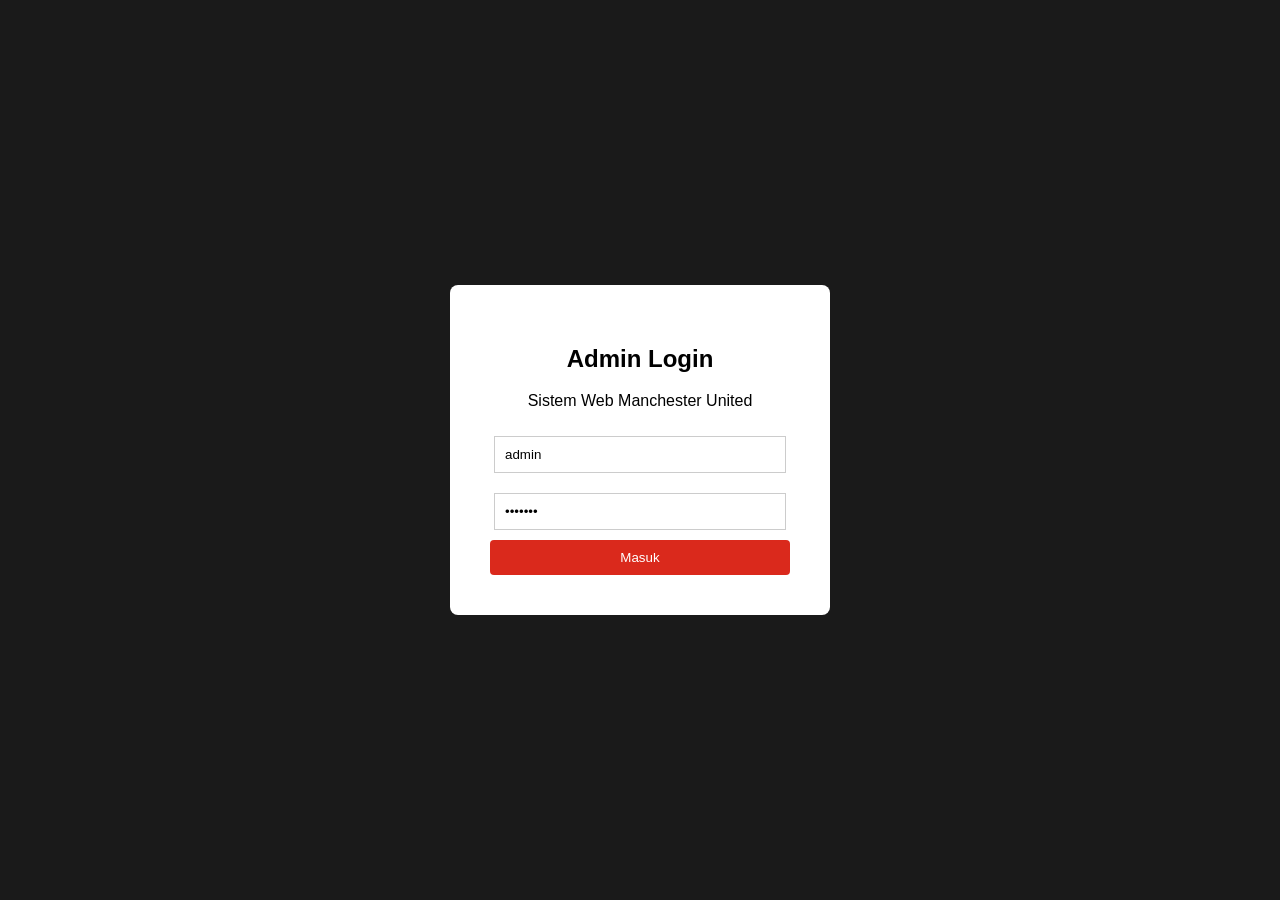
<file: admin.html>
<!DOCTYPE html>
<html lang="id">
<head>
    <meta charset="UTF-8">
    <meta name="viewport" content="width=device-width, initial-scale=1.0">
    <title>Admin Hub - MU System</title>
    <link rel="stylesheet" href="assets/css/admin.css">
    <script src="https://code.jquery.com/jquery-3.6.0.min.js"></script>
</head>
<body>

    <div id="login-screen">
        <div class="login-box">
            <h2>Admin Login</h2>
            <p>Sistem Web Manchester United</p>
            <input type="text" id="username" placeholder="Username" value="admin">
            <input type="password" id="password" placeholder="Password" value="ggmu123">
            <button class="btn-submit" id="btn-login" style="width: 100%;">Masuk</button>
        </div>
    </div>

    <div id="dashboard-screen">
        <header class="admin-header">
            <h2>Admin Hub MU</h2>
            <button class="btn-submit" id="btn-logout" style="background: #333;">Logout</button>
        </header>

        <div class="dashboard-container">
            <nav class="sidebar">
                <a class="nav-link active" data-target="#panel-pemain">Kelola Data Pemain</a>
                <a class="nav-link" data-target="#panel-jadwal">Update Jadwal & Hasil</a>
                <a class="nav-link" data-target="#panel-berita">Kelola Berita</a>
                <a class="nav-link" data-target="#panel-voting">Kelola Data Voting</a>
            </nav>

            <main class="main-content">
                
                <div class="panel active" id="panel-pemain">
                    <h3>Tambah/Edit Pemain Skuad</h3>
                    <form id="form-pemain">
                        <input type="hidden" id="input-id">
                        
                        <div class="form-group">
                            <label>Nama Pemain</label>
                            <input type="text" id="input-nama" required placeholder="Contoh: Alejandro Garnacho">
                        </div>
                        <div class="form-group">
                            <label>Posisi</label>
                            <select id="input-posisi">
                                <option value="Goalkeeper">Goalkeeper</option>
                                <option value="Defender">Defender</option>
                                <option value="Midfielder">Midfielder</option>
                                <option value="Forward">Forward</option>
                            </select>
                        </div>
                        <div class="form-group">
                            <label>Nomor Punggung</label>
                            <input type="number" id="input-nomor" required>
                        </div>
                        <div class="form-group">
                            <label>URL Foto Pemain (Link Gambar)</label>
                            <input type="url" id="input-foto" required placeholder="https://link-gambar.com/foto.jpg">
                        </div>
                        
                        <button type="submit" class="btn-submit" id="btn-simpan-form">Simpan Data Pemain</button>
                        <button type="button" class="btn-submit" id="btn-batal-edit" style="display: none; background: #555;">Batal Edit</button>
                    </form>

                    <hr style="margin: 30px 0; border: 1px solid #ddd;">
                    
                    <h3>Daftar Pemain Tersimpan</h3>
                    <table style="width: 100%; border-collapse: collapse; text-align: left;">
                        <thead>
                            <tr style="background-color: var(--mu-red); color: white;">
                                <th style="padding: 10px; border: 1px solid #ccc;">No</th>
                                <th style="padding: 10px; border: 1px solid #ccc;">Nama</th>
                                <th style="padding: 10px; border: 1px solid #ccc;">Posisi</th>
                                <th style="padding: 10px; border: 1px solid #ccc;">Nomor</th>
                                <th style="padding: 10px; border: 1px solid #ccc;">Aksi</th>
                            </tr>
                        </thead>
                        <tbody id="tabel-pemain-body">
                            </tbody>
                    </table>
                </div>

                <div class="panel" id="panel-jadwal">
                    <h3>Tambah/Edit Jadwal & Hasil Pertandingan</h3>
                    <form id="form-jadwal">
                        <input type="hidden" id="input-id-jadwal">
                        
                        <div class="form-group">
                            <label>Lawan (Contoh: Arsenal (Home))</label>
                            <input type="text" id="input-lawan" required>
                        </div>
                        <div class="form-group">
                            <label>Tanggal Pertandingan</label>
                            <input type="text" id="input-tanggal" required placeholder="Contoh: 12 Mei 2026">
                        </div>
                        <div class="form-group">
                            <label>Status</label>
                            <select id="input-status-laga">
                                <option value="Akan Datang">Akan Datang</option>
                                <option value="Selesai">Selesai</option>
                            </select>
                        </div>
                        <div class="form-group" id="input-grup-skor" style="display: none;">
                            <label>Skor Akhir (Contoh: MUN 2 - 1 ARS)</label>
                            <input type="text" id="input-skor-laga" placeholder="Masukkan skor">
                        </div>
                        
                        <button type="submit" class="btn-submit" id="btn-simpan-jadwal">Simpan Jadwal</button>
                        <button type="button" class="btn-submit" id="btn-batal-edit-jadwal" style="display: none; background: #555;">Batal Edit</button>
                    </form>

                    <hr style="margin: 30px 0; border: 1px solid #ddd;">
                    
                    <h3>Daftar Jadwal Tersimpan</h3>
                    <table style="width: 100%; border-collapse: collapse; text-align: left;">
                        <thead>
                            <tr style="background-color: var(--mu-red); color: white;">
                                <th style="padding: 10px; border: 1px solid #ccc;">No</th>
                                <th style="padding: 10px; border: 1px solid #ccc;">Lawan</th>
                                <th style="padding: 10px; border: 1px solid #ccc;">Tanggal</th>
                                <th style="padding: 10px; border: 1px solid #ccc;">Status</th>
                                <th style="padding: 10px; border: 1px solid #ccc;">Skor</th>
                                <th style="padding: 10px; border: 1px solid #ccc;">Aksi</th>
                            </tr>
                        </thead>
                        <tbody id="tabel-jadwal-body">
                            </tbody>
                    </table>
                </div>

                <div class="panel" id="panel-berita">
                    <h3>Tulis Berita Baru</h3>
                    <textarea rows="5" style="width: 100%; padding: 10px;" placeholder="Tulis konten berita di sini..."></textarea>
                    <br><br>
                    <button class="btn-submit">Publish Berita</button>
                </div>

                <div class="panel" id="panel-voting">
                    <h3>Data Voting Player of the Month</h3>
                    <p>Bruno Fernandes: <strong>75%</strong></p>
                    <p>Kobbie Mainoo: <strong>60%</strong></p>
                    <button class="btn-submit" style="background: #333;">Reset Polling Bulan Ini</button>
                </div>

            </main>
        </div>
    </div>

    <script src="assets/js/admin.js"></script>
</body>
</html>
</file>
<file: assets/css/admin.css>
/* File: assets/css/admin.css */

:root {
    --mu-red: #DA291C;
    --mu-black: #1a1a1a;
    --bg-admin: #f0f2f5;
}

body { 
    font-family: 'Segoe UI', Tahoma, Geneva, Verdana, sans-serif; 
    margin: 0; 
    background-color: var(--bg-admin); 
    color: #333; 
}

/* --- HALAMAN LOGIN --- */
#login-screen {
    position: fixed; 
    top: 0; 
    left: 0; 
    width: 100%; 
    height: 100vh;
    background: var(--mu-black); 
    display: flex; 
    justify-content: center; 
    align-items: center;
    z-index: 1000; 
    color: white;
}

.login-box { 
    background: white; 
    padding: 40px; 
    border-radius: 8px; 
    color: black; 
    width: 300px; 
    text-align: center; 
}

.login-box input { 
    width: 90%; 
    padding: 10px; 
    margin: 10px 0; 
    border: 1px solid #ccc; 
}

/* --- DASHBOARD LAYOUT --- */
#dashboard-screen { 
    display: none; 
}

.admin-header { 
    background: var(--mu-red); 
    color: white; 
    padding: 15px 20px; 
    display: flex; 
    justify-content: space-between; 
}

.dashboard-container { 
    display: flex; 
    min-height: 90vh; 
}

/* Sidebar Menu */
.sidebar { 
    width: 250px; 
    background: var(--mu-black); 
    color: white; 
    padding-top: 20px; 
}

.sidebar a {
    display: block; 
    color: white; 
    text-decoration: none; 
    padding: 15px 20px;
    border-bottom: 1px solid #333; 
    transition: background 0.3s; 
    cursor: pointer;
}

.sidebar a:hover, .sidebar a.active { 
    background: var(--mu-red); 
}

/* Konten Utama */
.main-content { 
    flex: 1; 
    padding: 30px; 
}

.panel { 
    display: none; 
    background: white; 
    padding: 20px; 
    border-radius: 8px; 
    box-shadow: 0 2px 4px rgba(0,0,0,0.1); 
}

.panel.active { 
    display: block; 
}

/* Form Styling */
.form-group { 
    margin-bottom: 15px; 
}

.form-group label { 
    display: block; 
    font-weight: bold; 
    margin-bottom: 5px; 
}

.form-group input, .form-group select, .form-group textarea {
    width: 100%; 
    padding: 10px; 
    border: 1px solid #ccc; 
    border-radius: 4px; 
    box-sizing: border-box;
}

.btn-submit { 
    background: var(--mu-red); 
    color: white; 
    border: none; 
    padding: 10px 20px; 
    cursor: pointer; 
    border-radius: 4px; 
}
</file>
